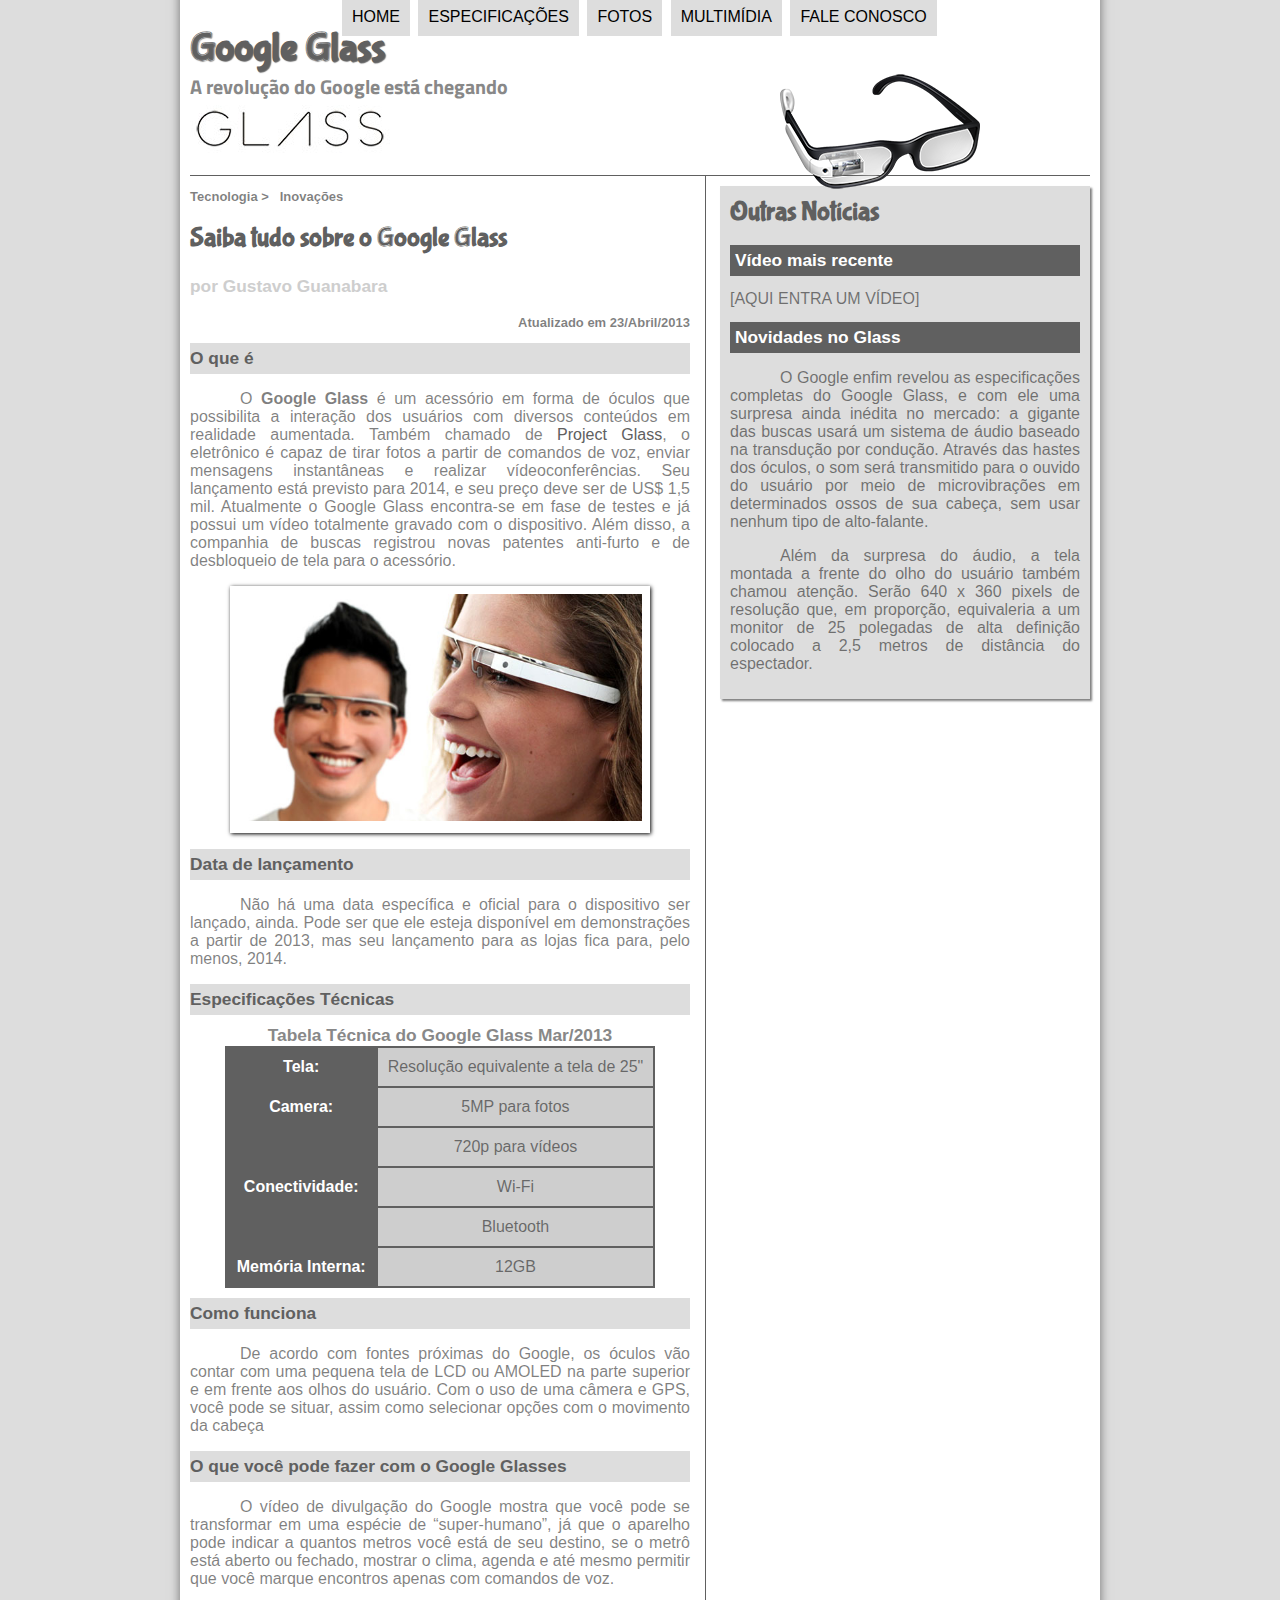
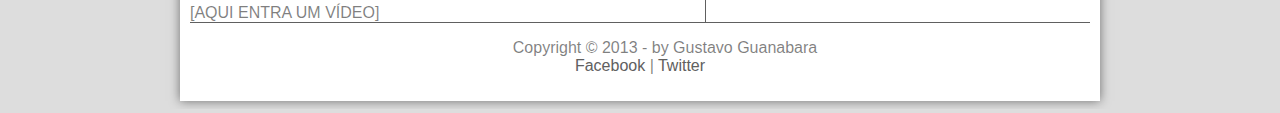
<file: index.html>
<!DOCTYPE html>
<html lang="pt-br">
<head>
    <meta charset="utf-8">
    <title>Tudo sobre Google Glass</title>
    <link rel="stylesheet"  href="_css/estilo.css">
</head>

<body>
<div id="interface">

    <header id="cabecalho">
    <hgroup>
    <h1>Google Glass</h1>
    <h2>A revolução do Google está chegando<h2>
    </hgroup>

    <img id="icone" src="_imagens/glass-oculos-preto-peq.png">
    <nav id="menu">
    <h1>Menu Principal</h1>
    <ul type="disc">
        <li><a href="index.html"> Home</a></li>
        <li><a href="specs.html">Especificações</a></li>
        <li><a href="fotos.html">Fotos</a></li>
        <li><a href="multimidia.html">Multimídia</a></li>
        <li><a href="fale-conosco.html">Fale conosco</a></li>
    </ul>
    </nav>
    </header>

<section id="corpo">

<article id="noticia-principal">
    <header id="cabecalho-artigo">
<hgroup>
<h3>Tecnologia > &nbsp; Inovações</h3>
<h1>Saiba tudo sobre o Google Glass</h1>
<h2>por Gustavo Guanabara</h2>
<h3 class="direita">Atualizado em 23/Abril/2013</h3>
</hgroup>
    </header>

<h2>O que é</h2>
<p>O <span style="font-weight: 900;">Google Glass</span> é um acessório em forma de óculos que possibilita a interação dos usuários com diversos conteúdos em realidade aumentada. Também chamado de <a href="http://glass.google.com" target="_blank">Project Glass</a>, o eletrônico é capaz de tirar fotos a partir de comandos de voz, enviar mensagens instantâneas e realizar vídeo&shy;con&shy;ferên&shy;cias. Seu lançamento está previsto para 2014, e seu preço deve ser de US$ 1,5 mil. Atualmente o Google Glass encontra-se em fase de testes e já possui um vídeo totalmente gravado com o dispositivo. Além disso, a companhia de buscas registrou novas patentes anti-furto e de desbloqueio de tela para o acessório.</p>
<figure class="foto-legenda">
<img src="_imagens/glass-quadro-homem-mulher.jpg">
    <figcaption>
        <h3> Google Glass</h3>
        <p> Uma nova maneira de ver o mundo.</p>
    </figcaption>
</figure>

<h2>Data de lançamento</h2>
<p>Não há uma data específica e oficial para o dispositivo ser lançado, ainda. Pode ser que ele esteja disponível em demonstrações a partir de 2013, mas seu lançamento para as lojas fica para, pelo menos, 2014.</p>

<h2>Especificações Técnicas</h2>
<table id="tabelaspec">
<caption>Tabela Técnica do Google Glass <spam>Mar/2013</spam></caption>

    <tr><td class="ce">Tela:</td><td class="cd">Resolução equivalente a tela de 25"</td></tr>
    <tr><td rowspan="2" class="ce">Camera:</td><td class="cd">5MP para fotos</td></tr>
    <tr><td class="cd">720p para vídeos</td></tr>
    <tr><td rowspan="2" class="ce">Conectividade:</td><td class="cd">Wi-Fi</td></tr>
    <tr><td class="cd">Bluetooth</td></tr>
    <tr><td class="ce">Memória Interna:</td><td class="cd">12GB</td></tr>
</table>

<h2>Como funciona</h2>
<p>De acordo com fontes próximas do Google, os óculos vão contar com uma pequena tela de LCD ou AMOLED na parte superior e em frente aos olhos do usuário. Com o uso de uma câmera e GPS, você pode se situar, assim como selecionar opções com o movimento da cabeça</p>

<h2>O que você pode fazer com o Google Glasses</h2>
<p>O vídeo de divulgação do Google mostra que você pode se transformar em uma espécie de “super-<wbr>humano”, já que o aparelho pode indicar a quantos metros você está de seu destino, se o metrô está aberto ou fechado, mostrar o clima, agenda e até mesmo permitir que você marque encontros apenas com comandos de voz.</p>

[AQUI ENTRA UM VÍDEO]
</article>
</section>
<aside id="lateral">
<h1>Outras Notícias</h1>
<h2>Vídeo mais recente</h2>

[AQUI ENTRA UM VÍDEO]

<h2>Novidades no Glass</h2>
<p>O Google enfim revelou as especificações completas do Google Glass, e com ele uma surpresa ainda inédita no mercado: a gigante das buscas usará um sistema de áudio baseado na transdução por condução. Através das hastes dos óculos, o som será transmitido para o ouvido do usuário por meio de microvibrações em determinados ossos de sua cabeça, sem usar nenhum tipo de alto-falante.</p>

<p>Além da surpresa do áudio, a tela montada a frente do olho do usuário também chamou atenção. Serão 640 x 360 pixels de resolução que, em proporção, equivaleria a um monitor de 25 polegadas de alta definição colocado a 2,5 metros de distância do espectador.</p>
</aside>
<footer id="rodape">
<p>Copyright &copy; 2013 - by Gustavo Guanabara<br>
<a href="http://facebook,com/cursosemvideo" target="_blank">Facebook</a> | <a href="http://twitter.com/cursosemvideo" target="_blank">Twitter</a></p>
</footer>
</div>
</body>
</html>
</file>
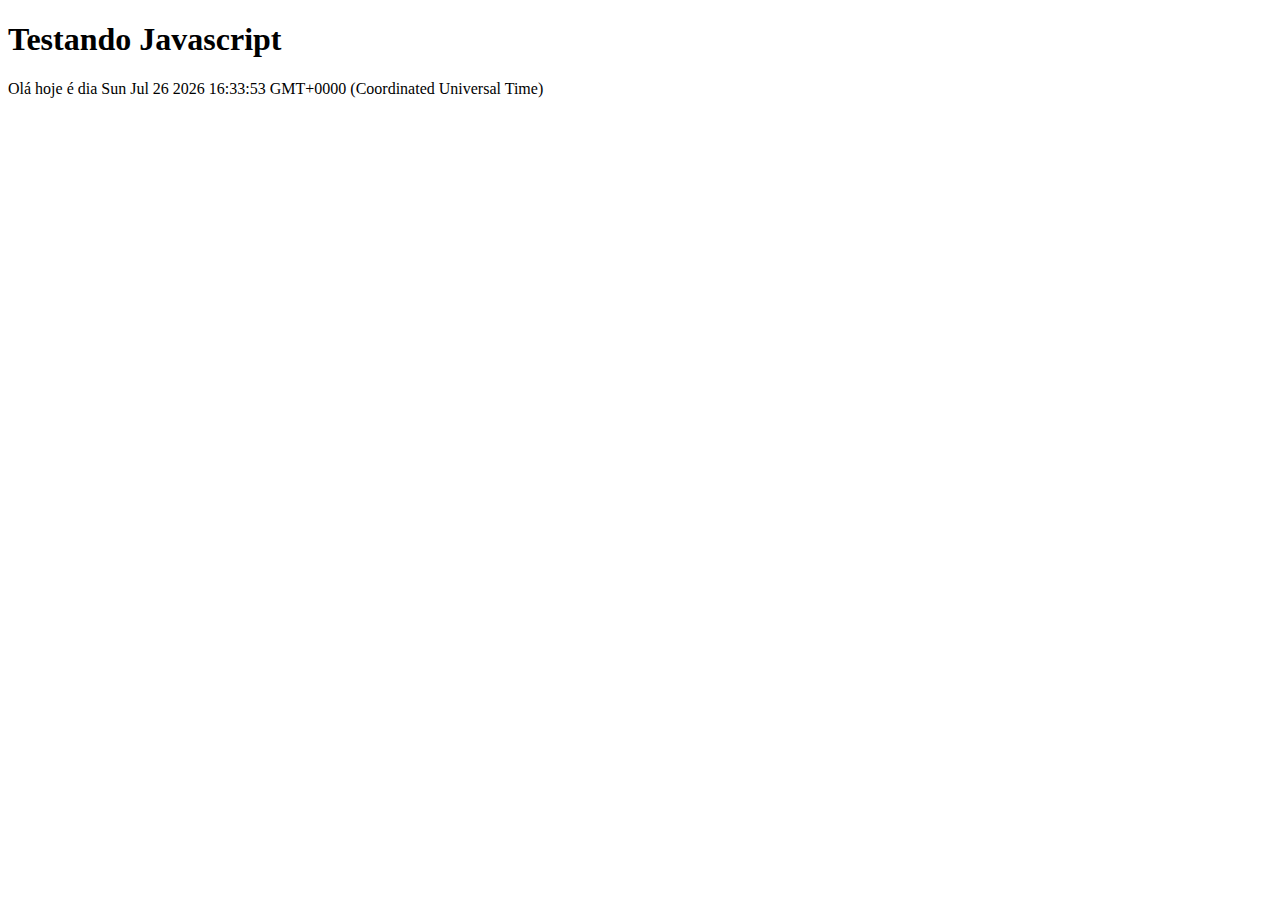
<file: _css/testejs01.html>
<!DOCTYPE html>
<html lang="pt-br">
<head>
    <meta charset="UTF-8">
    <title>Teste JavaScript</title>
</head>
<body>
    <h1>Testando Javascript</h1>
    <script>
        document.write("Olá hoje é dia " + Date());
    </script>
</body>
</html>
</file>
<file: _css/estilo.css>
@charset "UTF-8";
@import url(https://fonts.googleapis.com/css?family=Titillium+Web);
@font-face {
    font-family: 'FonteLogo';
    src: url("../_fonts/bubblegum-sans-regular.otf");
}

body {
    font-family: Arial, sans-serif;
    background-color: #dddddd;
    color: rgba(0, 0, 0, 0.5);
}

div#interface {
    width: 900px;
    background-color: #ffffff;
    margin: -20px auto 0px auto;
    box-shadow: 0px 0px 10px rgba(0, 0, 0, .5);
    padding: 10px 10px 10px 10px;
/* se todos os item do pading forem iguais basta botar o primeiro valor*/
}

p {
    text-align: justify;
    text-indent: 50px;
}

a {
    color: #606060;
    text-decoration: none;
}

a:hover {
    text-decoration: underline;
}

header#cabecalho img#icone {
    position: absolute;
    left: 780px;
    top: 70px;
}
header#cabecalho {
    border-bottom: 1px #606060 solid;
    height: 150px;
    background: url("../_imagens/glass-logo-peq.jpg") no-repeat 0px 80px;
}

header#cabecalho h1 {
    font-family: 'FonteLogo', sans-serif;
    font-size: 30pt;
    color: #606060;
    text-shadow: 1px 1px 1px rgba(0,0,0,.6);
    margin-bottom: 0px;
    padding: 0px;
}

header#cabecalho h2{
    font-family: 'Titillium Web', sans-serif;
    color: #888888;
    font-size: 15pt;
    padding: 0px;
    margin-top: 0px;

}

figure.foto-legenda {
    border: 8px solid white;
    box-shadow: 1px 1px 4px black;
    position: relative;

}

figure.foto-legenda img {
    width: 100%;
    height: 100%;
}

figure.foto-legenda figcaption {
    opacity: 0;
    position: absolute;
    top: 0px;
    background-color: rgba(0,0,0,.4);
    color: white;
    width: 100%;
    height: 100%;
    padding: 10px;
    box-sizing: border-box;
    transition: opacity 1s;

}

figure.foto-legenda:hover figcaption {
    opacity: 1;
}

nav#menu {
    display: block;
}

nav#menu ul {
    list-style: none;
    text-transform: uppercase;
    position: absolute;
    top: -20px;
    left: 300px
}
nav#menu li {
    display: inline-block;
    background-color: #dddddd;
    padding: 10px;
    margin: 2px;
    transition: background-color 1s;
}

nav#menu li:hover {
    background-color: #606060;
}

nav#menu h1 {
    display: none;
}

nav#menu a {
    color: #000000;
    text-decoration: none;
}

nav#menu a:hover {
    color: white;
    text-decoration: underline;
}

section#corpo {
    display: block;
    width: 500px;
    float: left;
    border-right: 1px solid #606060;
    padding-right: 15px;
}

article#noticia-principal h2 {
    font-size: 13pt;
    color: #606060;
    background-color: #dddddd;
    padding: 5px 0px 5px 0px;
    margin: 10px 0px 10px 0px;
}

header#cabecalho-artigo h1 {
    font-family: 'FonteLogo', sans-serif;
    font-size: 20pt;
    color: #606060;
}

.direita{
    text-align: right;
}

header#cabecalho-artigo h2 {
    font-size: 13pt;
    color: #cecece;
    background-color: #ffffff;
}

header#cabecalho-artigo h3 {
    font-size: 13px;
    color#606060;

}

table#tabelaspec {
    border: 1px solid #606060;
    border-spacing: 0px;
    margin-left: auto;
    margin-right: auto;
}

table#tabelaspec td {
    border: 1px solid #606060;
    padding: 10px;
    text-align: center;
    vertical-align: ;
}

table#tabelaspec td.ce {
    color: #ffffff;
    background-color: #606060;
    vertical-align: top;
    font-weight: bold;
}

table#tabelaspec td.cd {
    background-color: #cecece;

}

table#tabelaspec caption {
    color: #888888;
    font-size: 13pt;
    font-weight: bolder;
}

table#tabelaspec caption span {
    display: block;
    float: right;
    color: #000000;
    font-size: 8pt;
    margin-top: 10px;
}

aside#lateral {
    display: block;
    width: 350px;
    float: right;
    background-color: #dddddd;
    padding: 10px;
    margin-top: 10px;
    box-shadow: 2px 2px 2px rgba(0,0,0,.5);
}

aside#lateral h1 {
    font-family: 'FonteLogo', sans-serif;
    font-size: 20pt;
    color: #606060;
    margin-top: 0px;
}

aside#lateral h2 {
    background-color: #606060;
    font-size: 13pt;
    color: #ffffff;
    padding: 5px;
}

footer#rodape {
    clear: both;
    border-top: 1px solid #606060;
}

footer#rodape p {
    text-align: center;

}
</file>
